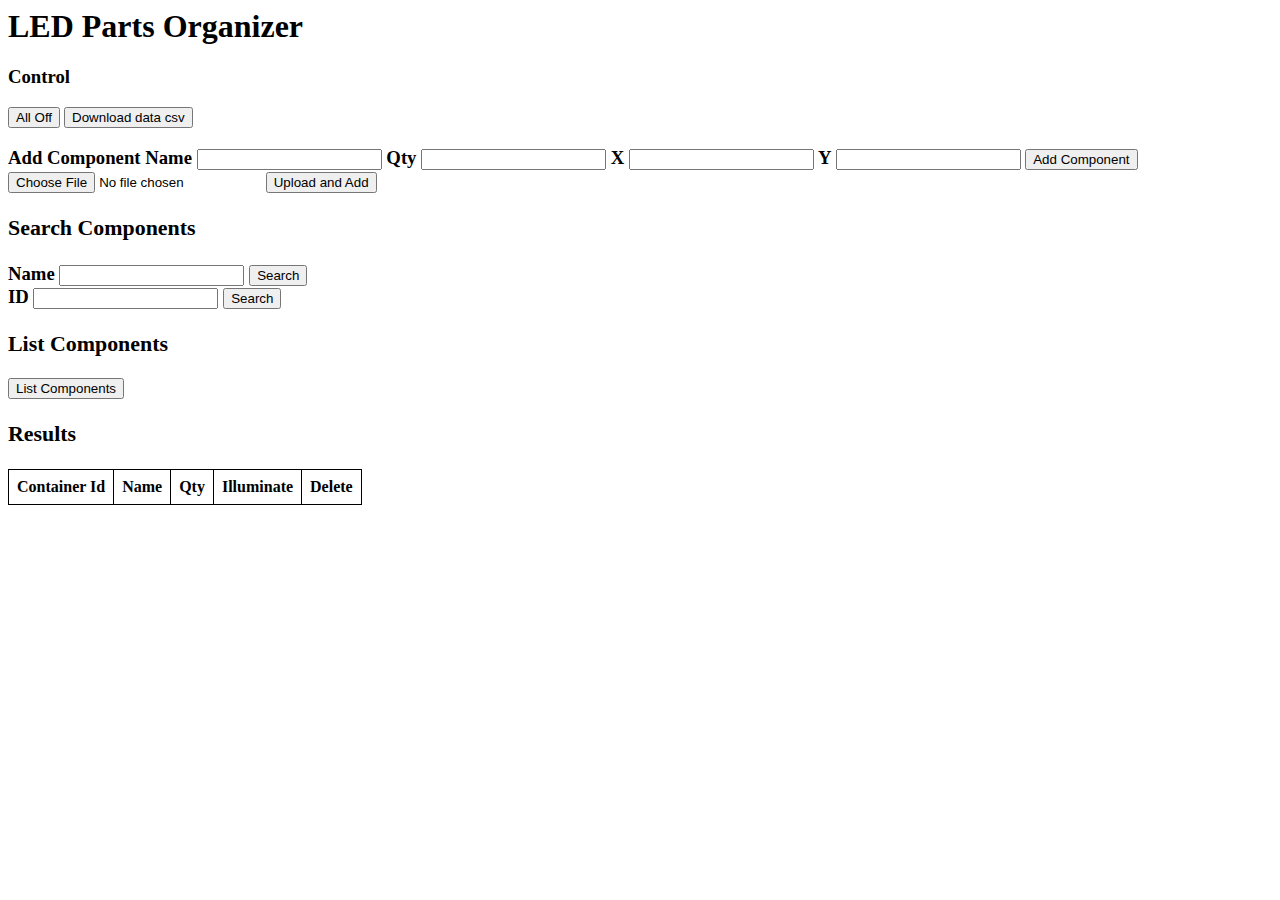
<file: data/index.html>
<html lang="en">
<head>
    <meta charset="UTF-8">
    <meta name="viewport" content="width=device-width, initial-scale=1.0">
    <title>LED Parts Organizer</title>
    <link rel="stylesheet" href="index.css">
</head>
<body>
    <h1>LED Parts Organizer</h1>
    <h3>Control</h3>
    <button id="offBut">All Off</button>
    <a href="/data.csv" download="data.csv"><button>Download data csv</button></a>
    <h3>Add Component<hs>
    <label for="nameAdd">Name</label>
    <input id="nameAdd" type="text">
    <label for="qtyAdd">Qty</label>
    <input id="qtyAdd" type="number">
    <label for="xAdd">X</label>
    <input id="xAdd" type="number">
    <label for="yAdd">Y</label>
    <input id="yAdd" type="number">
    <button id="addComponent">Add Component</button>
    <br>
    <input type="file" id="csvInput" accept=".csv">
    <button id="csvButton">Upload and Add</button>
    <h3>Search Components</h3>
    <label for="nameSearchField">Name</label>
    <input id="nameSearchField" type="text">
    <button id="nameSearch">Search</button>
    <br>
    <label for="idSearchField">ID</label>
    <input id="idSearchField" type="text">
    <button id="idSearch">Search</button>
    <h3>List Components</h3>
    <button id="listBut">List Components</button>
    <h3>Results</h3>
    <table id="resultsTable">
        <tr>
            <th>Container Id</th>
            <th>Name</th>
            <th>Qty</th>
            <th>Illuminate</th>
            <th>Delete</th>
        </tr>
    </table>
</body>
<script src="index.js"></script>
</html>
</file>
<file: data/index.css>
table {
    border-collapse: collapse;
    table-layout: auto;
}

th, td {
    border: 1px solid black;
    padding: 8px;
    text-align: left;
}
</file>
